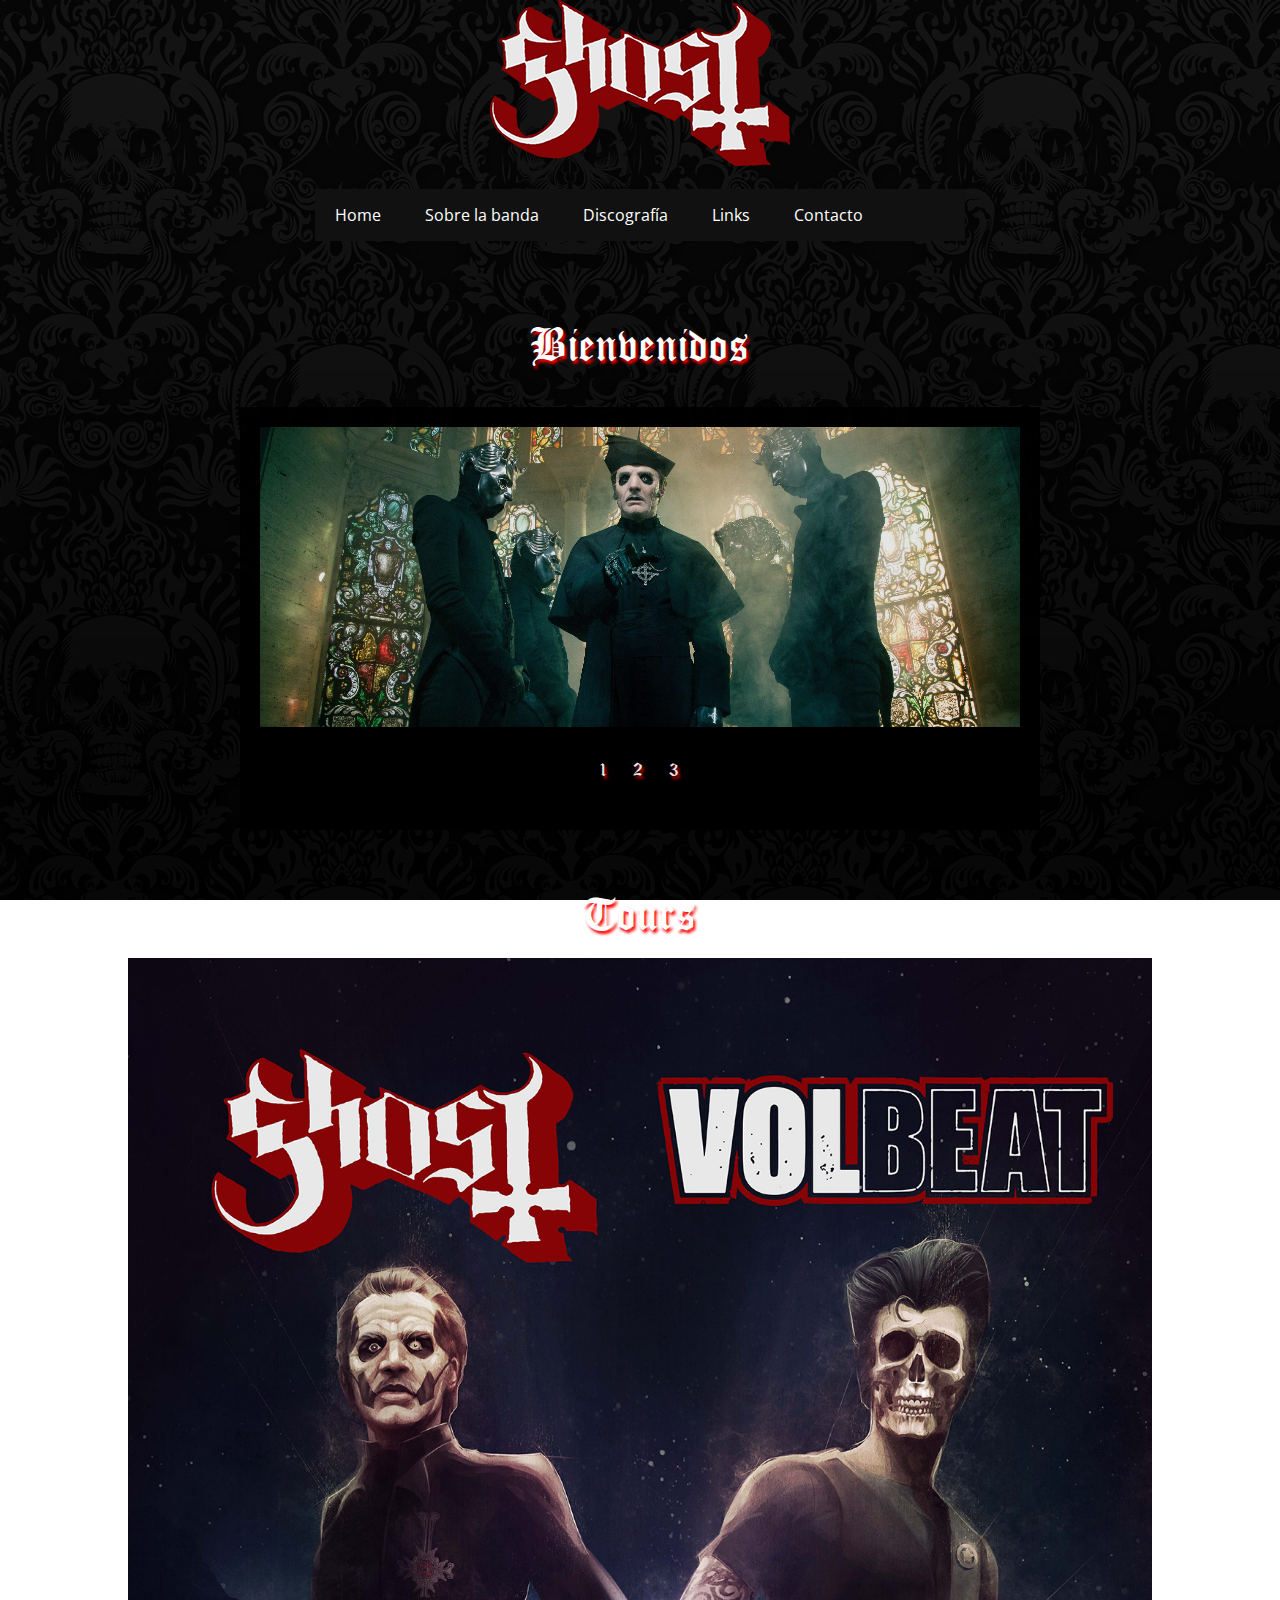
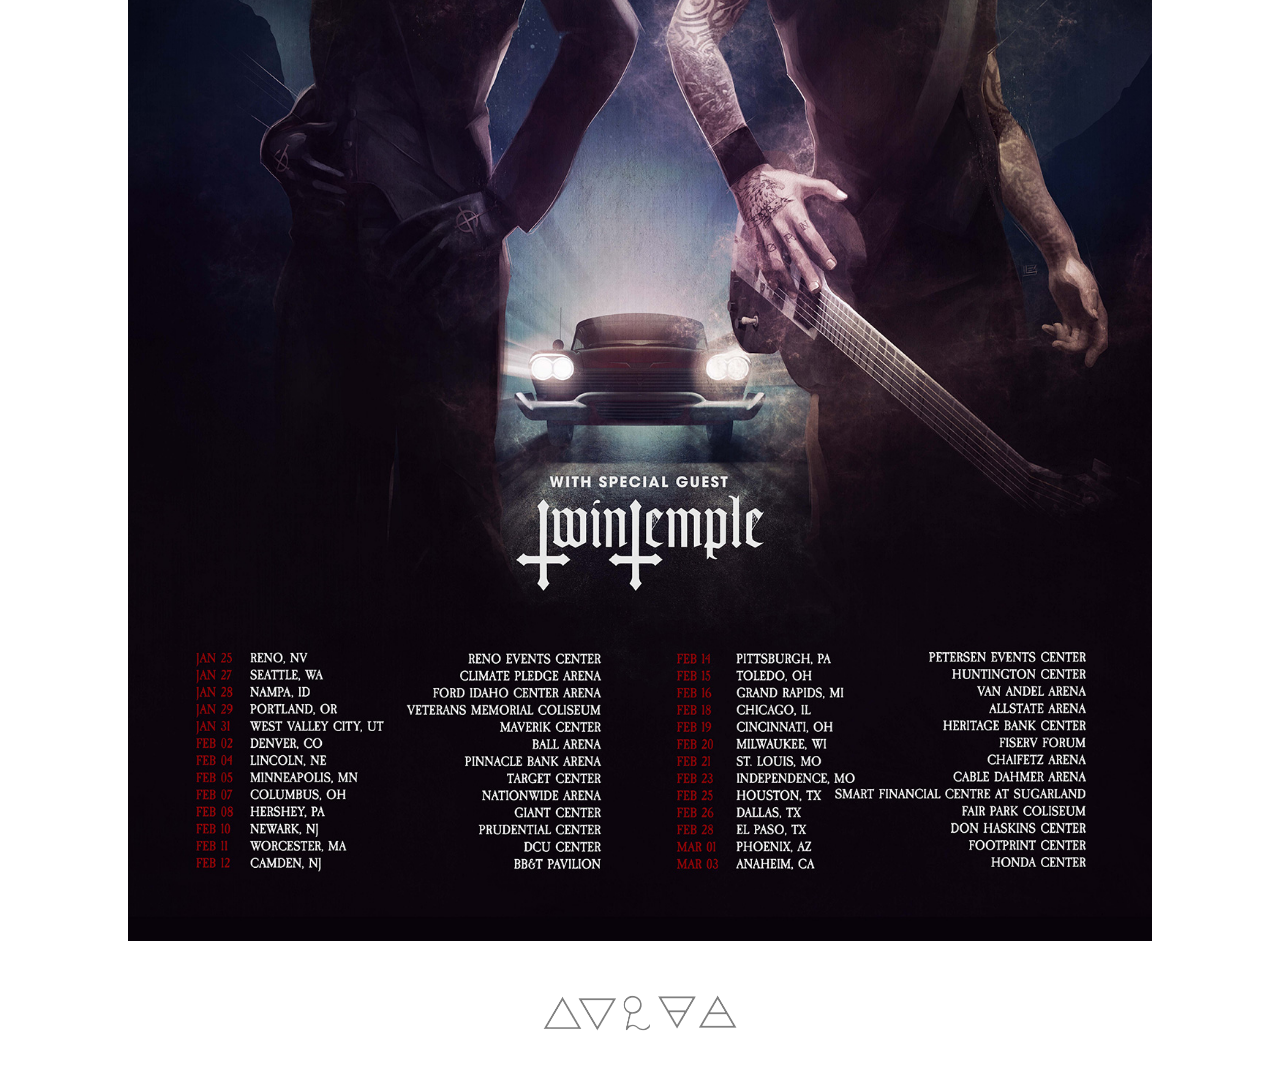
<file: root/index.html>
<!DOCTYPE html>
<html>

<head>
    <meta charset="utf-8">
    <meta http-equiv="X-UA-Compatible" content="IE=edge">
    <meta name="viewport" content="width=device=width, initial=scale=1.0">
    <link rel="icon" href="img/loguito.png" type="image/png" />
    <link rel="stylesheet" href="css/style.css">
    <link rel="preconnect" href="https://fonts.googleapis.com">
    <link rel="preconnect" href="https://fonts.gstatic.com" crossorigin>
    <link href="https://fonts.googleapis.com/css2?family=Open+Sans&family=Raleway&display=swap" rel="stylesheet">
    <title> G h o s t </title>
</head>

<body>


    <div align=center>
        <img src="img/logo.png">
    </div>


    <header>
        <nav class="navegacion">
            <ul class="menu">
                <li><a href="index.html">Home</a></li>
                <li><a href="html/about.html">Sobre la banda</a></li>
                <li><a href="html/disco.html">Discografía</a></li>
                <li><a href="html/links.html">Links</a></li>
                <li><a href="html/contact.html">Contacto</a></li>
            </ul>
        </nav>

    </header>


    <br><br><br>

    <h1>Bienvenidos</h1>
    <br><br>

<div id="homeslider">
  
    <ul class="slider">
      <li id="slide1">
        <img src="img/slide1.jpg">
      </li>
      <li id="slide2">
        <img src="img/slide2.jpg"/>
      </li>
      <li id="slide3">
        <img src="img/slide3.jpg"/>
      </li>
    </ul>
    
    <ul class="menu">
      <li>
        <a href="#slide1">1</a>
      </li>
      <li>
        <a href="#slide2">2</a>
      </li>
       <li>
        <a href="#slide3">3</a>
      </li>
    </ul>
    
  </div>

  <br><br><br>
<h1>Tours</h1><br>
<div align="center"><img src="img/tours.jpg" width="80%"></div>

</body>


<footer>
    <br><br><br>
    <div align="center"><img src="img/symbol.png" width="200px"></div>
    <br>
    <p><small>Powered by Mariana Sardo © 2021 :P</small></p>
</footer>

</html>
</file>
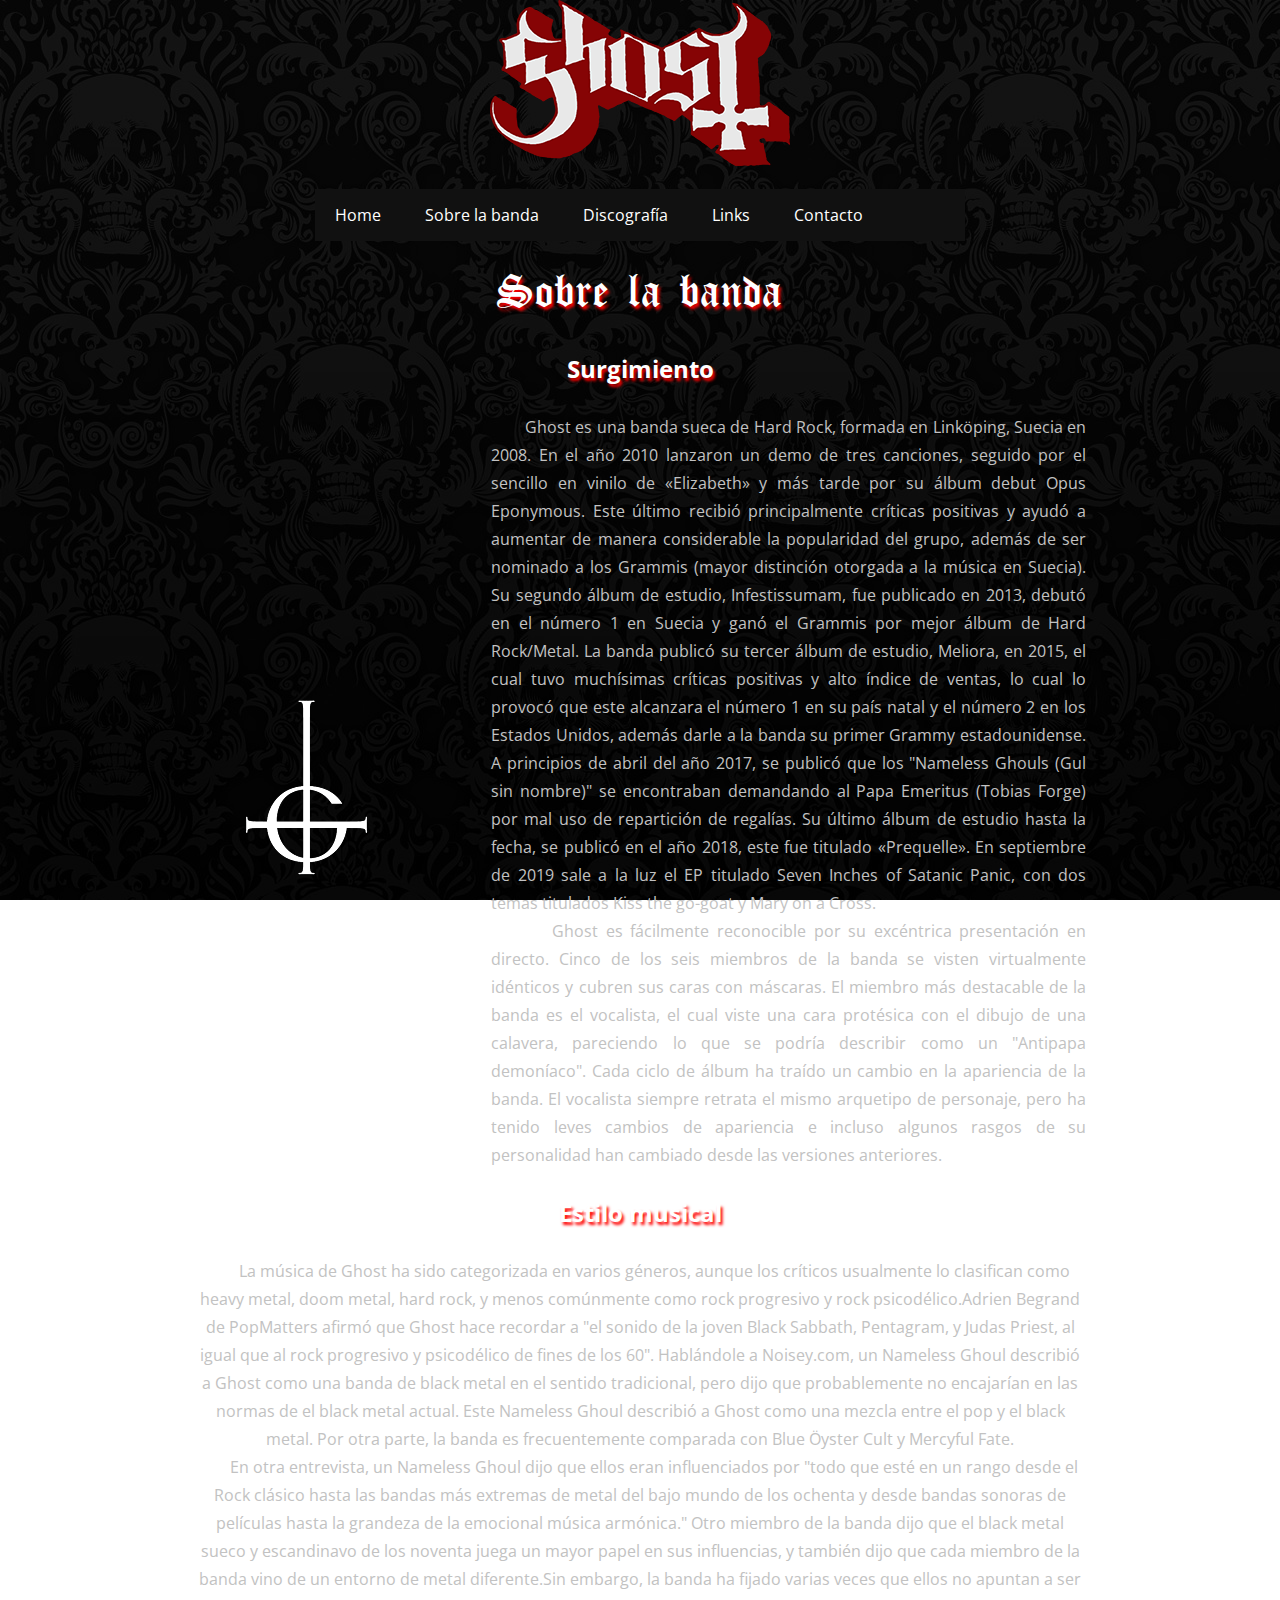
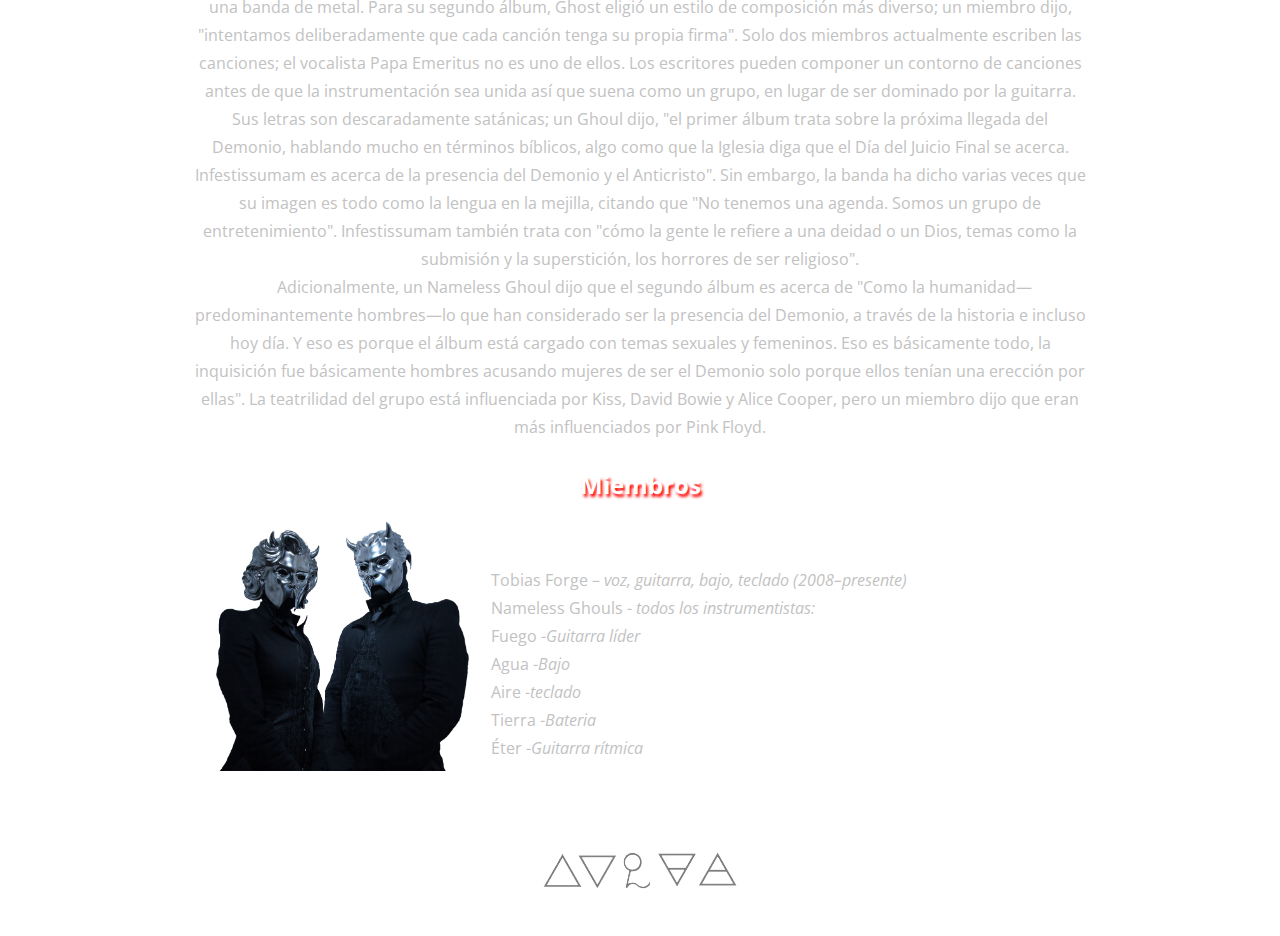
<file: root/html/about.html>
<!DOCTYPE html>
<html>

<head>
    <meta charset="utf-8">
    <meta http-equiv="X-UA-Compatible" content="IE=edge">
    <meta name="viewport" content="width=device=width, initial=scale=1.0">
    <link rel="icon" href="../img/loguito.png" type="image/png" />
    <link rel="stylesheet" href="../css/style.css">
    <link rel="preconnect" href="https://fonts.googleapis.com">
    <link rel="preconnect" href="https://fonts.gstatic.com" crossorigin>
    <link href="https://fonts.googleapis.com/css2?family=Open+Sans&family=Raleway&display=swap" rel="stylesheet">
    <title> G h o s t </title>
</head>

<body>



    <div align=center>
        <img src="../img/logo.png">
    </div>


    <header>
        <nav class="navegacion">
            <ul class="menu">
                <li><a href="../index.html">Home</a></li>
                <li><a href="../html/about.html">Sobre la banda</a></li>
                <li><a href="../html/disco.html">Discografía</a></li>
                <li><a href="../html/links.html">Links</a></li>
                <li><a href="../html/contact.html">Contacto</a></li>
            </ul>
        </nav>


    </header>

    <h1>Sobre la banda</h1>
    <br>
    <br>
    <table>
        <tr>

            <td colspan="2" align="center">
                <h2>Surgimiento<h2> <br>

            </td>

        </tr>
        <tr>
            </td>
            <td><img src="../img/loguito.png">

            </td>

            <td> &nbsp; &nbsp; &nbsp; &nbsp; Ghost es una banda sueca de Hard Rock, formada en Linköping, Suecia en 2008. En
                el año 2010
                lanzaron un demo de tres canciones, seguido por el sencillo en vinilo de «Elizabeth» y más tarde
                por su álbum debut Opus Eponymous. Este último recibió principalmente críticas positivas y ayudó a
                aumentar de manera considerable la popularidad del grupo, además de ser nominado a los Grammis
                (mayor distinción otorgada a la música en Suecia).​ Su segundo álbum de estudio, Infestissumam, fue
                publicado en 2013, debutó en el número 1 en Suecia y ganó el Grammis por mejor álbum de Hard
                Rock/Metal. La banda publicó su tercer álbum de estudio, Meliora, en 2015, el cual tuvo muchísimas
                críticas positivas y alto índice de ventas, lo cual lo provocó que este alcanzara el número 1 en su
                país natal y el número 2 en los Estados Unidos, además darle a la banda su primer Grammy
                estadounidense.​ A principios de abril del año 2017, se publicó que los "Nameless Ghouls (Gul sin
                nombre)" se encontraban demandando al Papa Emeritus (Tobias Forge) por mal uso de repartición de
                regalías. Su último álbum de estudio hasta la fecha, se publicó en el año 2018, este fue titulado
                «Prequelle». En septiembre de 2019 sale a la luz el EP titulado Seven Inches of Satanic Panic, con
                dos temas titulados Kiss the go-goat y Mary on a Cross.<br>

                &nbsp; &nbsp; &nbsp; &nbsp; Ghost es fácilmente reconocible por su excéntrica presentación en directo. Cinco
                de los seis
                miembros de la banda se visten virtualmente idénticos y cubren sus caras con máscaras. El miembro
                más destacable de la banda es el vocalista, el cual viste una cara protésica con el dibujo de una
                calavera, pareciendo lo que se podría describir como un "Antipapa demoníaco".​ Cada ciclo de álbum
                ha traído un cambio en la apariencia de la banda. El vocalista siempre retrata el mismo arquetipo de
                personaje, pero ha tenido leves cambios de apariencia e incluso algunos rasgos de su personalidad
                han cambiado desde las versiones anteriores. <br>


        <tr>
            <td colspan="2" align="center"><br>
                <h2>Estilo musical</h2>
            </td>
        </tr>
        <tr>
            <td colspan="2" align="center"><br>&nbsp; &nbsp; &nbsp; &nbsp;La música de Ghost ha sido categorizada en varios
                géneros, aunque los críticos
                usualmente lo clasifican como heavy metal, doom metal, hard rock, y menos comúnmente como rock
                progresivo​ y rock
                psicodélico.Adrien Begrand de PopMatters afirmó que Ghost hace recordar a "el sonido de la joven
                Black Sabbath, Pentagram, y Judas Priest, al igual que al rock progresivo y psicodélico de fines de los
                60".​ Hablándole a Noisey.com, un Nameless Ghoul describió a Ghost como una banda de black metal en
                el sentido tradicional, pero dijo que probablemente no encajarían en las normas de el black metal
                actual. Este Nameless Ghoul describió a Ghost como una mezcla entre el pop y el black metal.​ Por
                otra parte, la banda es frecuentemente comparada con Blue Öyster Cult y Mercyful Fate.<br>

                &nbsp; &nbsp; &nbsp; &nbsp;En otra entrevista, un Nameless Ghoul dijo que ellos eran influenciados por
                "todo que esté en un rango
                desde el Rock clásico hasta las bandas más extremas de metal del bajo mundo de los ochenta y desde
                bandas sonoras de películas hasta la grandeza de la emocional música armónica."​ Otro miembro de la
                banda dijo que el black metal sueco y escandinavo de los noventa juega un mayor papel en sus
                influencias, y también dijo que cada miembro de la banda vino de un entorno de metal diferente.​
                Sin embargo, la banda ha fijado varias veces que ellos no apuntan a ser una banda de metal.​ Para
                su segundo álbum, Ghost eligió un estilo de composición más diverso; un miembro dijo, "intentamos
                deliberadamente que cada canción tenga su propia firma".​ Solo dos miembros actualmente escriben las
                canciones; el vocalista Papa Emeritus no es uno de ellos.​ Los escritores pueden componer un
                contorno de canciones antes de que la instrumentación sea unida así que suena como un grupo, en lugar de
                ser dominado por la guitarra. Sus letras son descaradamente satánicas; un Ghoul dijo, "el primer
                álbum trata sobre la próxima llegada del Demonio, hablando mucho en términos bíblicos, algo como que la
                Iglesia diga que el Día del Juicio Final se acerca. Infestissumam es acerca de la presencia del Demonio
                y el Anticristo". Sin embargo, la banda ha dicho varias veces que su imagen es todo como la lengua en
                la mejilla, citando que "No tenemos una agenda. Somos un grupo de entretenimiento".​ Infestissumam
                también trata con "cómo la gente le refiere a una deidad o un Dios, temas como la submisión y la
                superstición, los horrores de ser religioso". <br>
                &nbsp; &nbsp; &nbsp; &nbsp;Adicionalmente, un Nameless Ghoul dijo que el segundo
                álbum es acerca de "Como la humanidad—predominantemente hombres—lo que han considerado ser la presencia
                del Demonio, a través de la historia e incluso hoy día. Y eso es porque el álbum está cargado con temas
                sexuales y femeninos. Eso es básicamente todo, la inquisición fue básicamente hombres acusando mujeres
                de ser el Demonio solo porque ellos tenían una erección por ellas". La teatrilidad del grupo está
                influenciada por Kiss, David Bowie y Alice Cooper, pero un miembro dijo que eran más influenciados por
                Pink Floyd.​ </td>

        </tr>

        <tr>
            <td colspan="2" align="center"> <br>

                <h2>Miembros</h2>
            </td>
        </tr>
        <tr>
            <td align="right">
                <img src="../img/nameless.png" width="auto" height=250px class="imagen">
            </td>
            <td> <br>
                <ul>
                    <li>Tobias Forge – <i>voz, guitarra, bajo, teclado (2008–presente)</i></li>
                    <li>Nameless Ghouls - <i>todos los instrumentistas:</i></li>
                    <ul>
                        <li> Fuego -<i>Guitarra líder</i></li>
                        <li> Agua -<i>Bajo</i></li>
                        <li> Aire -<i>teclado</i></li>
                        <li> Tierra -<i>Bateria</i></li>
                        <li> Éter -<i>Guitarra rítmica</i></li>
                    </ul>

                </ul>
            </td>





        </tr>

    </table>


</body>




<footer>
    <br><br><br>
    <div align="center"><img src="../img/symbol.png" width="200px"></div>
    <br>
    <p><small>Powered by Mariana Sardo © 2021 :P</small></p>
</footer>

</html>
</file>
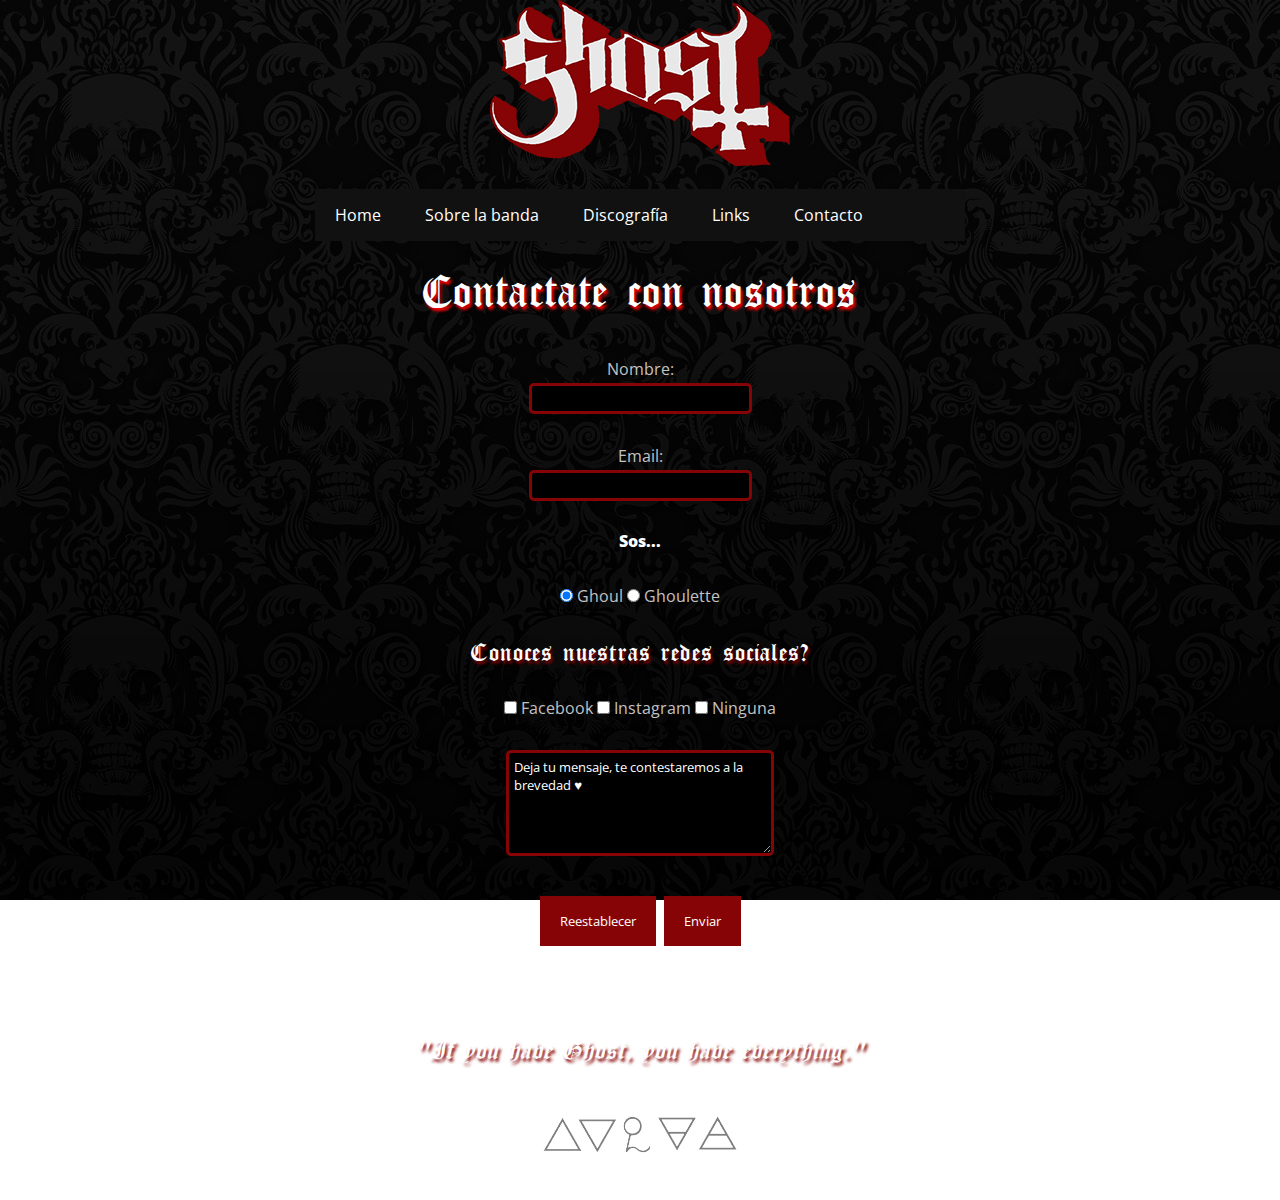
<file: root/html/contact.html>
<!DOCTYPE html>
<html>

<head>
    <meta charset="utf-8">
    <meta http-equiv="X-UA-Compatible" content="IE=edge">
    <meta name="viewport" content="width=device=width, initial=scale=1.0">
    <link rel="icon" href="../img/loguito.png" type="image/png" />
    <link rel="stylesheet" href="../css/style.css">
    <link rel="preconnect" href="https://fonts.googleapis.com">
    <link rel="preconnect" href="https://fonts.gstatic.com" crossorigin>
    <link href="https://fonts.googleapis.com/css2?family=Open+Sans&family=Raleway&display=swap" rel="stylesheet"> 
    <title> G h o s t </title>
</head>

<body>

    <div align=center>
        <img src="../img/logo.png">
    </div>


    <header>
        <nav class="navegacion">
            <ul class="menu">
                <li><a href="../index.html">Home</a></li>
                <li><a href="../html/about.html">Sobre la banda</a></li>
                <li><a href="../html/disco.html">Discografía</a></li>
                <li><a href="../html/links.html">Links</a></li>
                <li><a href="../html/contact.html">Contacto</a></li>
            </ul>
        </nav>


    </header>

    <h1>Contactate con nosotros</h1>
    <br><br>
    <table>
        <tr>
            <td align="center">


                <form>
                    <label for="nombre" id="Nombre">Nombre:</label> <br>
                    <input type="text">
                    <br> <br>
                    <label for="mail">Email:</label> <br>
                    <input type="email">
                    <br><br>
                    <p><b>Sos...</b></p><br>
                    <input type="radio" name="sexo" value="Ghoul" checked="checked" /> Ghoul
                    <input type="radio" name="sexo" value="Ghoulette" /> Ghoulette
                    <br><br>
                    <h3>Conoces nuestras redes sociales?</h3>
                    <br>
                    <input type="checkbox" id="fb" name="fb" value="fb">
                    <label for="fb"> Facebook </label>
                    <input type="checkbox" id="ig" name="ig" value="ig">
                    <label for="ig"> Instagram </label>
                    <input type="checkbox" id="no" name="no" value="no">
                    <label for="no"> Ninguna </label>

                    <br> <br>
                    <textarea name="message" rows="5"
                        cols="15">Deja tu mensaje, te contestaremos a la brevedad ♥</textarea>

                    <br><br>
                    <input type="reset" name="Reestablecer" value="Reestablecer" />
                    <input type="submit" value="Enviar">
                    <br><br>


                </form>
            </td>
        </tr>
    </table>
    <br><br> <br>

    <h3 align="center"><i>"If you have Ghost, you have everything."</i></h3>


</body>


<footer>
    <br><br><br>
    <div align="center"><img src="../img/symbol.png" width="200px"></div>
    <br>
    <p><small>Powered by Mariana Sardo © 2021 :P</small></p>
</footer>

</html>
</file>
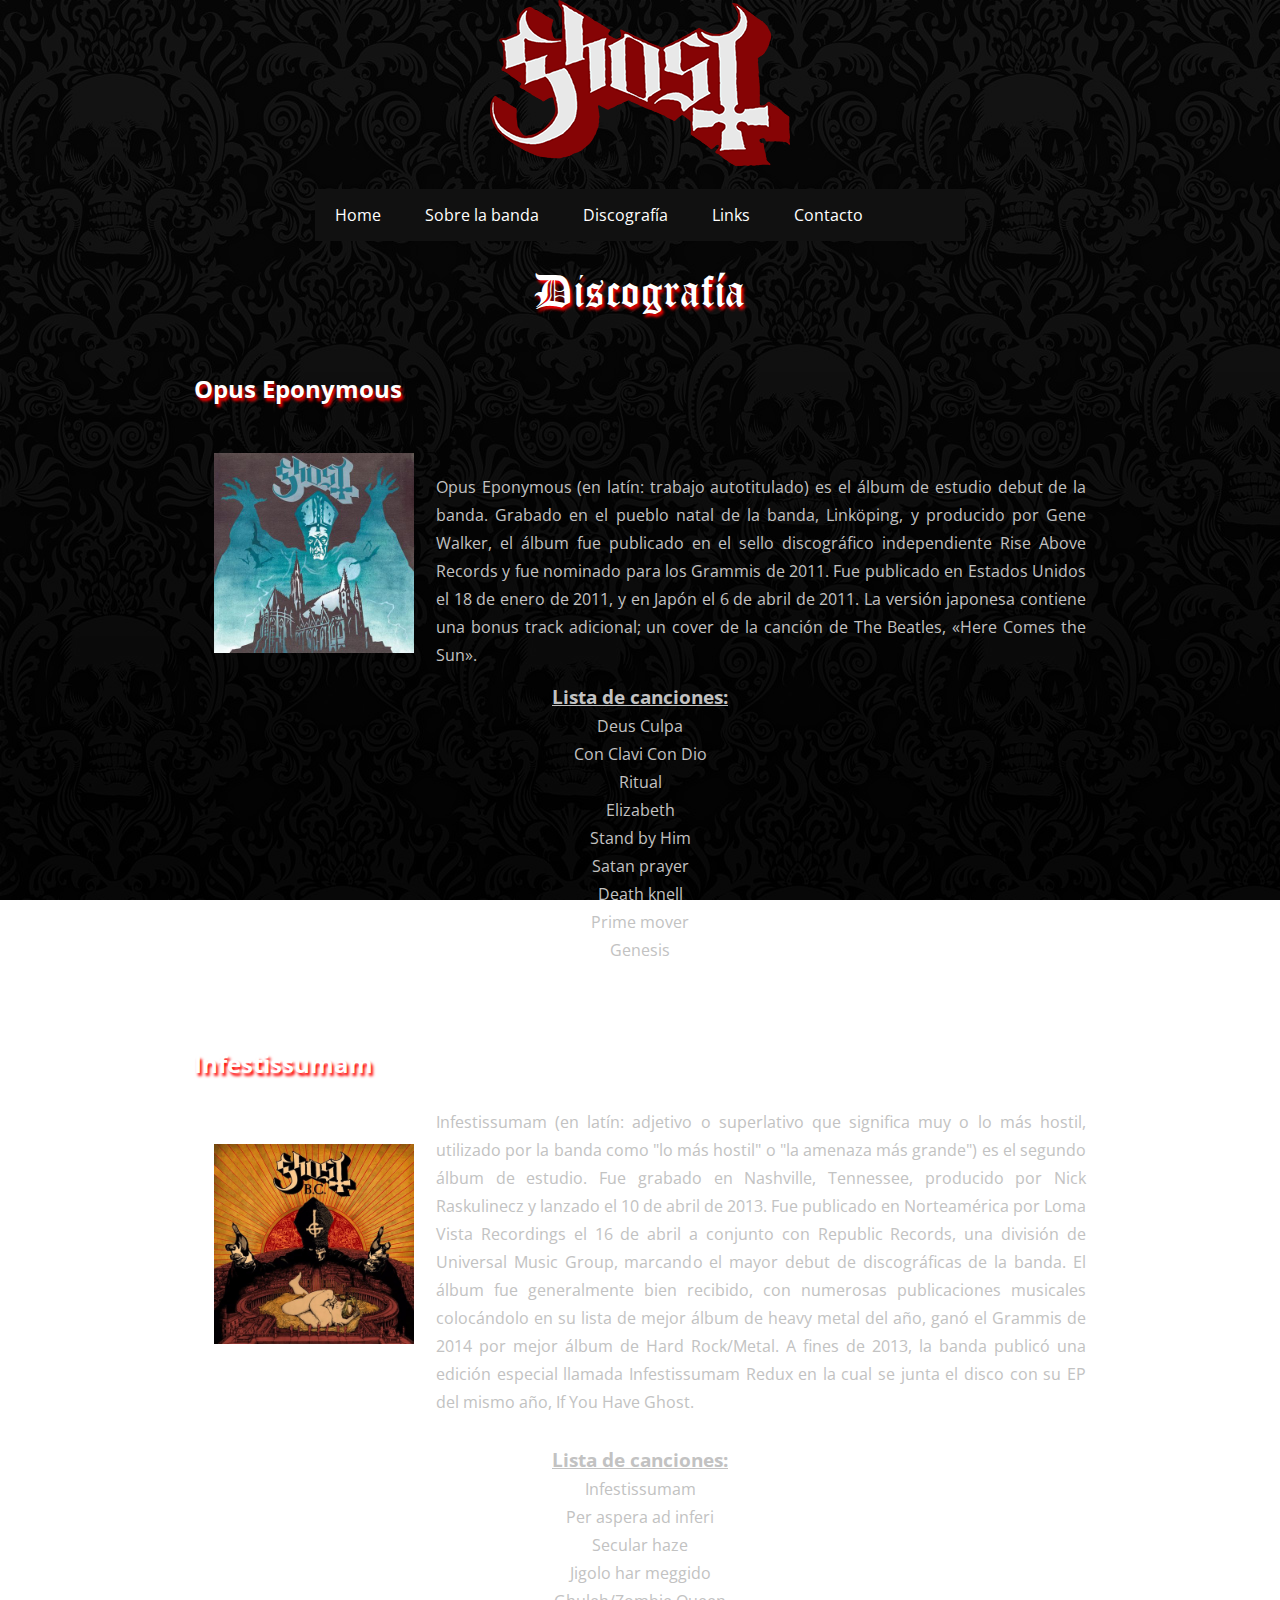
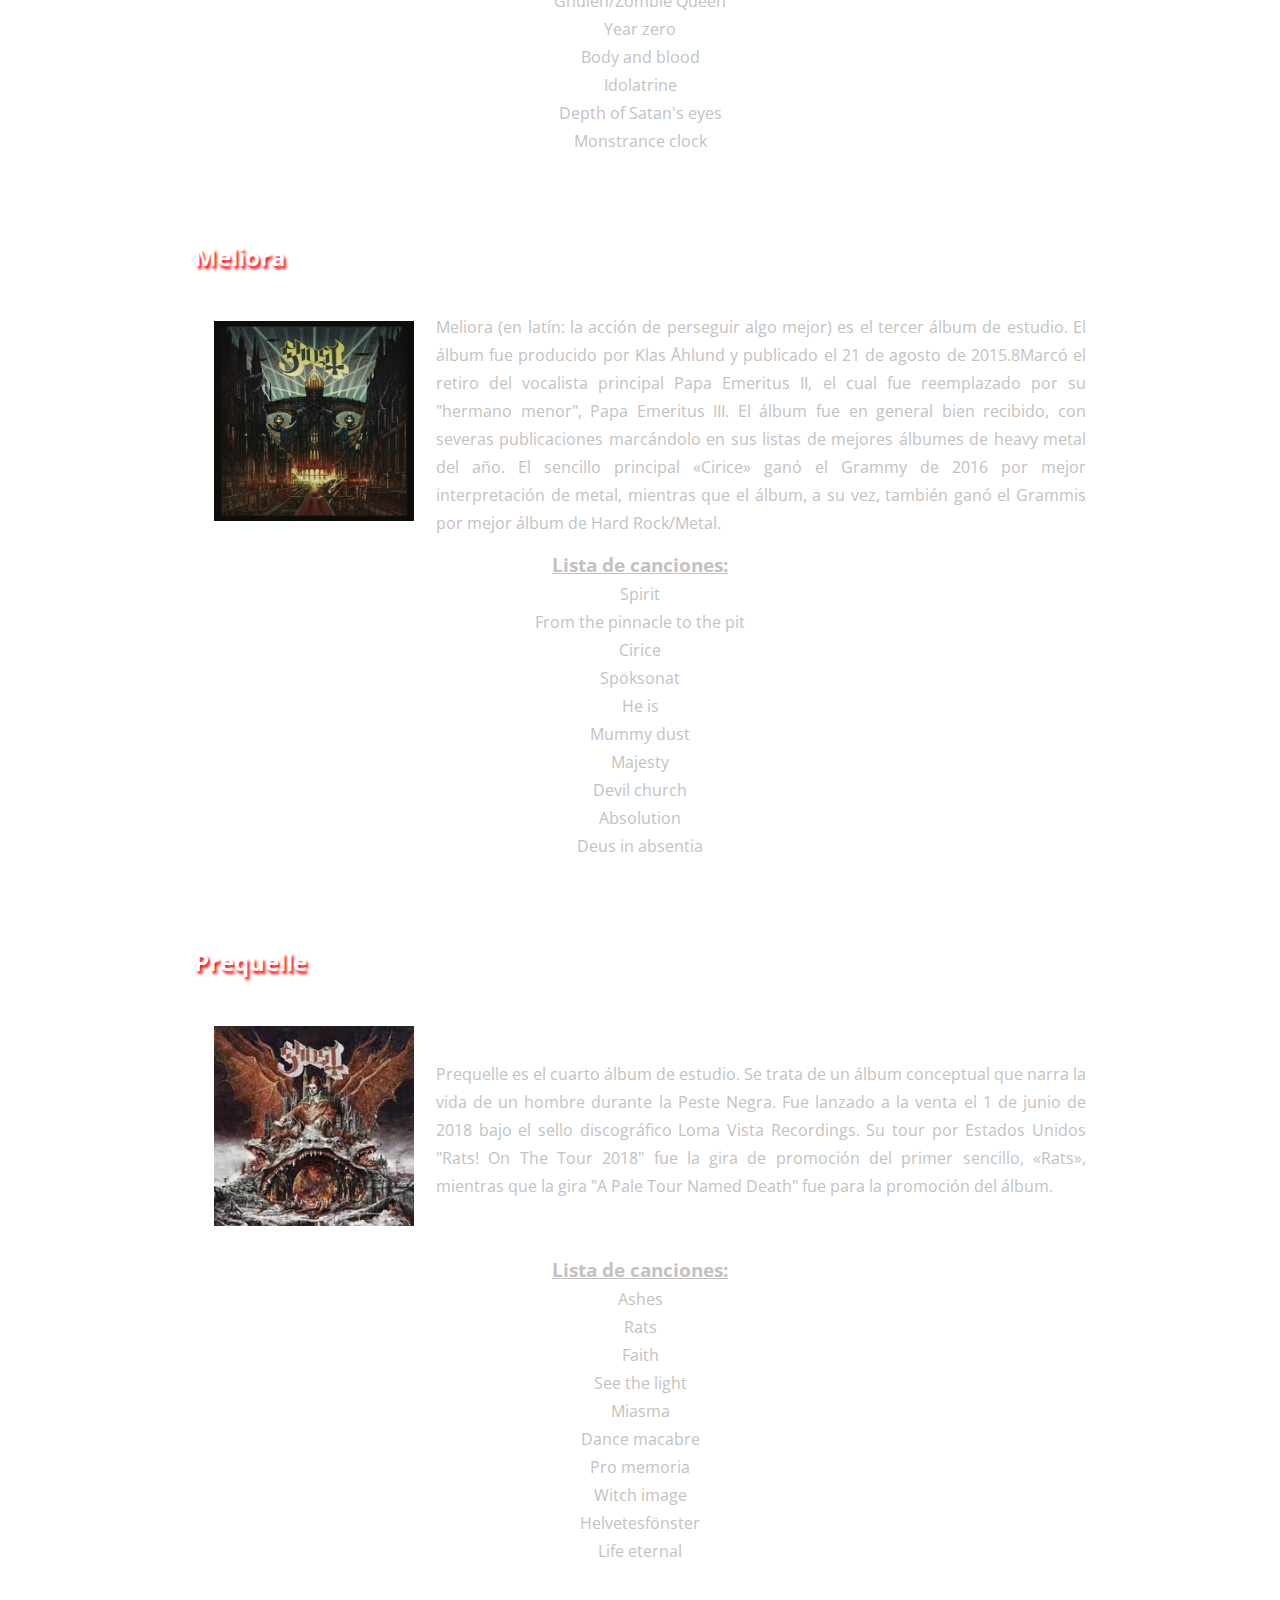
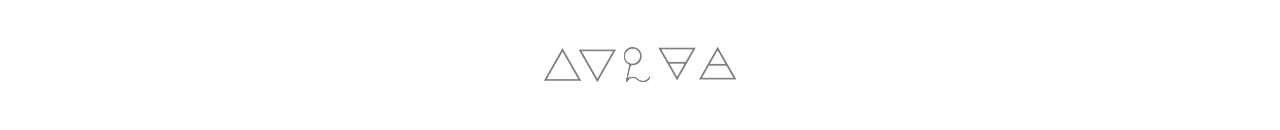
<file: root/html/disco.html>
<!DOCTYPE html>
<html>

<head>
    <meta charset="utf-8">
    <meta http-equiv="X-UA-Compatible" content="IE=edge">
    <meta name="viewport" content="width=device=width, initial=scale=1.0">
    <link rel="icon" href="../img/loguito.png" type="image/png" />
    <link rel="stylesheet" href="../css/style.css">
    <link rel="preconnect" href="https://fonts.googleapis.com">
    <link rel="preconnect" href="https://fonts.gstatic.com" crossorigin>
    <link href="https://fonts.googleapis.com/css2?family=Open+Sans&family=Raleway&display=swap" rel="stylesheet"> 
    <title> G h o s t </title>
</head>

<body>



    <div align=center>
        <img src="../img/logo.png">
    </div>


    <header>
        <nav class="navegacion">
            <ul class="menu">
                <li><a href="../index.html">Home</a></li>
                <li><a href="../html/about.html">Sobre la banda</a></li>
                <li><a href="../html/disco.html">Discografía</a></li>
                <li><a href="../html/links.html">Links</a></li>
                <li><a href="../html/contact.html">Contacto</a></li>
            </ul>
        </nav>


    </header>

    <h1>Discografía</h1>

    <br><br><br>

    <table>

        <tr>
        <tr>
            <td colspan="2">
                <h2>Opus Eponymous</h2><br>
            </td>
        </tr>
        <td><img src="../img/opus.jpg" width=200px"  class="imagen">
        </td>
        <td>
            <br>
            Opus Eponymous (en latín: trabajo autotitulado) es el álbum de estudio debut de la banda.
            Grabado en el
            pueblo natal de la banda, Linköping, y producido por Gene Walker, el álbum fue publicado en el sello
            discográfico independiente Rise Above Records y fue nominado para los Grammis de 2011. Fue publicado en
            Estados Unidos el 18 de enero de 2011, y en Japón el 6 de abril de 2011. La versión japonesa contiene
            una bonus track adicional; un cover de la canción de The Beatles, «Here Comes the Sun».
        </td>

        <tr>

            <td colspan="2" align="center">
                <big><b><u>Lista de canciones:</b></u></big>
                <ol>
                    <li>Deus Culpa</li>
                    <li>Con Clavi Con Dio</li>
                    <li>Ritual</li>
                    <li>Elizabeth</li>
                    <li>Stand by Him</li>
                    <li>Satan prayer</li>
                    <li>Death knell</li>
                    <li>Prime mover</li>
                    <li>Genesis</li>
                </ol>
                <br><br><br>
            </td>
        </tr>


        </tr>
        <tr>
            <td colspan="2">
                <h2>Infestissumam</h2>
            </td>
        </tr>
        <tr>
            <td><img src="../img/infestissumam.jpg" width=200px class="imagen"></td>
            <td>
                <br>
                Infestissumam (en latín: adjetivo o superlativo que significa muy o lo más hostil, utilizado
                por la
                banda como "lo más hostil" o "la amenaza más grande")​ es el segundo
                álbum de estudio. Fue grabado en Nashville, Tennessee, producido
                por Nick Raskulinecz y lanzado el 10 de abril de 2013. Fue publicado en Norteamérica por Loma Vista
                Recordings el 16 de abril a conjunto con Republic Records, una división de Universal Music Group,
                marcando el mayor debut de discográficas de la banda.​ El álbum fue generalmente bien recibido, con
                numerosas publicaciones musicales colocándolo en su lista de mejor álbum de heavy metal del año, ganó el
                Grammis de 2014 por mejor álbum de Hard Rock/Metal.​ A fines de 2013, la banda publicó una edición
                especial llamada Infestissumam Redux en la cual se junta el disco con su EP del mismo año, If You Have
                Ghost.<br>
            </td>
        </tr>
        <tr>
            <td colspan="2" align="center">
                <br><big><b><u>Lista de canciones:</b></u></big>
                <ol>
                    <li>Infestissumam</li>
                    <li>Per aspera ad inferi</li>
                    <li>Secular haze</li>
                    <li>Jigolo har meggido</li>
                    <li>Ghuleh/Zombie Queen</li>
                    <li>Year zero</li>
                    <li>Body and blood</li>
                    <li>Idolatrine</li>
                    <li>Depth of Satan's eyes</li>
                    <li>Monstrance clock</li>
                </ol>
                <br><br><br>
            </td>

        </tr>
        <tr>
        <tr>
            <td colspan="2">
                <h2>Meliora</h2><br>
            </td>
        </tr>
        <td><img src="../img/meliora.jpg" width=200px class="imagen"></td>
        <td>
            Meliora (en latín: la acción de perseguir algo mejor)​ es el tercer álbum de estudio. El álbum fue producido por Klas Åhlund y publicado el 21 de agosto de 2015.8​
            Marcó el retiro del vocalista principal Papa Emeritus II, el cual fue reemplazado por su "hermano
            menor", Papa Emeritus III.

            El álbum fue en general bien recibido, con severas publicaciones marcándolo en sus listas de mejores
            álbumes de heavy metal del año. El sencillo principal «Cirice» ganó el Grammy de 2016 por mejor
            interpretación de metal, mientras que el álbum, a su vez, también ganó el Grammis por mejor álbum
            de Hard Rock/Metal.<br>
        </td>
        </tr>
        <tr>
            <td colspan="2" align="center">
                <big><b><u>Lista de canciones:</b></u></big>
                <ol>
                    <li>Spirit</li>
                    <li>From the pinnacle to the pit</li>
                    <li>Cirice</li>
                    <li>Spöksonat</li>
                    <li>He is</li>
                    <li>Mummy dust</li>
                    <li>Majesty</li>
                    <li>Devil church</li>
                    <li>Absolution</li>
                    <li>Deus in absentia</li>
                </ol>
                <br><br><br>
            </td>

        </tr>

        <tr>
        <tr>
            <td colspan="2">
                <h2>Prequelle</h2><br>
            </td>
        </tr>
        <td><img src="../img/prequelle.jpg" width=200px class="imagen">
        </td>
        <td colspan="2">
            Prequelle es el cuarto álbum de estudio. Se trata de un álbum
            conceptual
            que narra la vida de un hombre durante la Peste Negra. Fue lanzado a la venta el 1 de junio de 2018 bajo
            el sello discográfico Loma Vista Recordings. Su tour por Estados Unidos "Rats! On The Tour 2018" fue la
            gira de promoción del primer sencillo, «Rats», mientras que la gira "A Pale Tour Named Death" fue para
            la promoción del álbum.
        </td>
        </tr>
        <tr>
            <td colspan="2" align="center">
                <big><b><u>Lista de canciones:</b></u></big>
                <ol>
                    <li>Ashes</li>
                    <li>Rats</li>
                    <li>Faith</li>
                    <li>See the light</li>
                    <li>Miasma</li>
                    <li>Dance macabre</li>
                    <li>Pro memoria</li>
                    <li>Witch image</li>
                    <li>Helvetesfönster</li>
                    <li>Life eternal</li>
                </ol>
                <br>
            </td>

        </tr>

    </table>





</body>



<footer>
    <br><br><br>
    <div align="center"><img src="../img/symbol.png" width="200px"></div>
    <br>
    <p><small>Powered by Mariana Sardo © 2021 :P</small></p>
</footer>

</html>
</file>
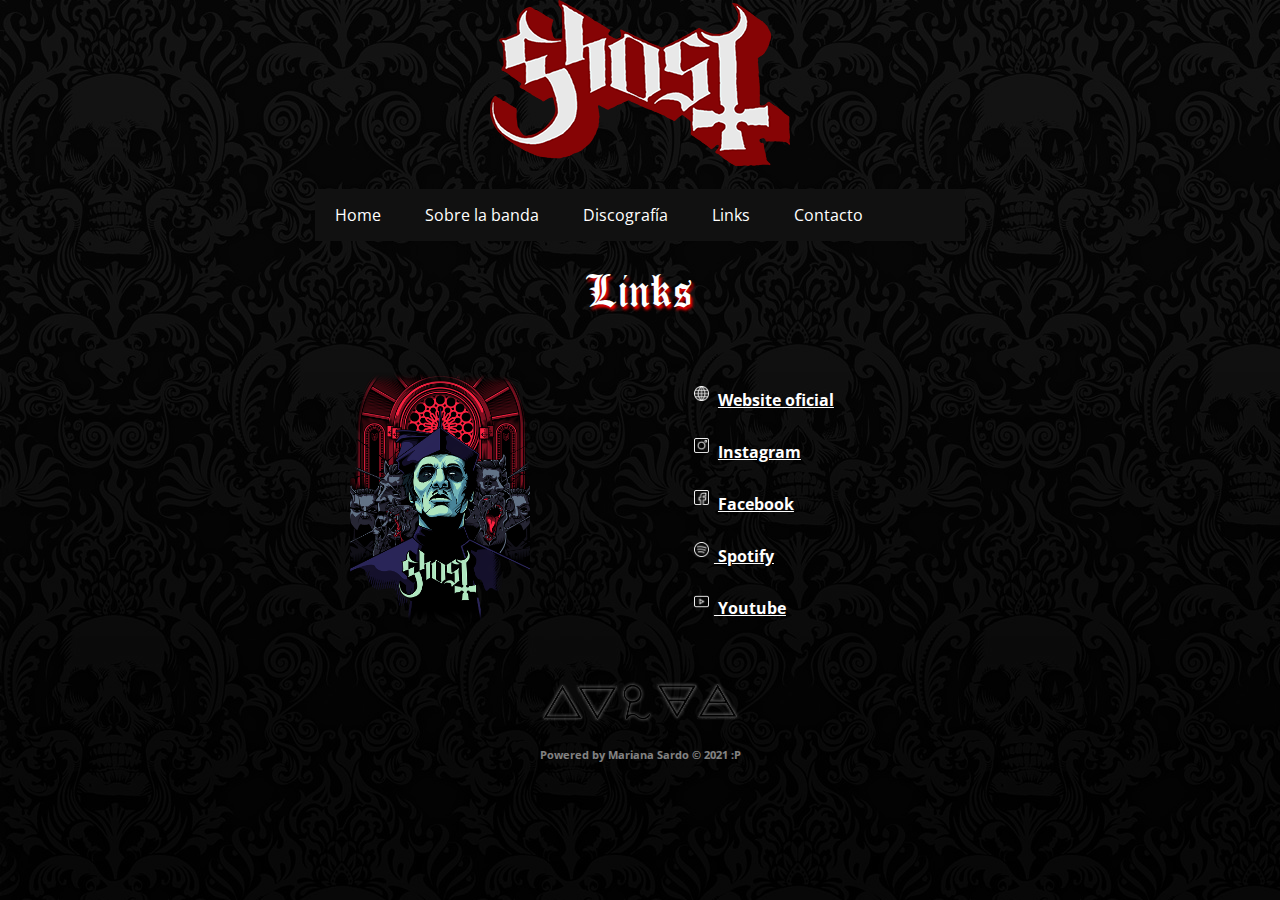
<file: root/html/links.html>
<!DOCTYPE html>
<html>

<head>
    <meta charset="utf-8">
    <meta http-equiv="X-UA-Compatible" content="IE=edge">
    <meta name="viewport" content="width=device=width, initial=scale=1.0">
    <link rel="icon" href="../img/loguito.png" type="image/png" />
    <link rel="stylesheet" href="../css/style.css">
    <link rel="preconnect" href="https://fonts.googleapis.com">
    <link rel="preconnect" href="https://fonts.gstatic.com" crossorigin>
    <link href="https://fonts.googleapis.com/css2?family=Open+Sans&family=Raleway&display=swap" rel="stylesheet"> 
    <title> G h o s t </title>
</head>

<body>


    <div align=center>
        <img src="../img/logo.png">
    </div>


    <header>
        <nav class="navegacion">
            <ul class="menu">
                <li><a href="../index.html">Home</a></li>
                <li><a href="../html/about.html">Sobre la banda</a></li>
                <li><a href="../html/disco.html">Discografía</a></li>
                <li><a href="../html/links.html">Links</a></li>
                <li><a href="../html/contact.html">Contacto</a></li>
            </ul>
        </nav>


    </header>

    <h1>Links</h1>


    <br><br><br>

    <table>
        <tr>
            <td rowspan="5" align="center"><img src="../img/linksimg.png" width="180px"></td>
            <td><img src="../img/web.png" width="15px" class="iconos"> <a href="https://ghost-official.com/"><b> Website
                        oficial</b></a></td>

        </tr>
        <tr>
            <td><img src="../img/instagram.png" width="15px" class="iconos"> <a href="https://www.instagram.com/thebandghost/">
                    <b> Instagram</b></a>
            </td>
        </tr>
        <tr>
            <td><img src="../img/facebook.png" width="15px" class="iconos"> <a href="https://web.facebook.com/thebandghost/">
                    <b>Facebook</b></a>
            </td>
        </tr>
        <tr>
            <td><img src="../img/spotify.png" width="15px" class="iconos"><a
                    href="https://open.spotify.com/artist/1Qp56T7n950O3EGMsSl81D"><b> Spotify</b></a></td>
        </tr>
        <tr>
            <td><img src="../img/youtube.png" width="15px" class="iconos"><a
                    href="https://www.youtube.com/channel/UCAOiVaJJlH0Oduv48NN0mMA"><b> Youtube</a></b></td>
        </tr>


    </table>




</body>



<footer>
    <br><br><br>
    <div align="center"><img src="../img/symbol.png" width="200px"></div>
    <br>
    <p><small>Powered by Mariana Sardo © 2021 :P</small></p>
</footer>

</html>
</file>
<file: root/css/style.css>
/*----------Menu-----------*/

* {
    margin: 0;
    padding: 0;
    -webkit-box-sizing: border-box;
    -moz-box-sizing: border-box;
    box-sizing: border-box;
}

.navegacion {
    width: 650px;
    margin: 20px auto;
    background-color: rgb(17, 17, 17);
}

.navegacion ul {
    list-style: none;
}

.menu>li {
    position: relative;
    display: inline-block;
}

.menu>li>a {
    display: block;
    padding: 15px 20px;
    color: rgb(255, 255, 255);
    font-family: 'Open Sans', sans-serif;
    text-decoration: none;
}

.menu li a:hover {
    color: #860405;
    transition: all .3s;
}

/*------------texto----------------*/

@font-face {
    font-family: fuente;
    src: url(CloisterBlack.ttf);
}

div {
    font-family: fuente;
}

h1 {
    color: rgb(255, 255, 255);
    font-size: 36pt;
    text-align: center;
    font-family: fuente;
    font-weight: lighter;
    text-shadow: 2px 3px 3px red;
}

h2 {
    color: rgb(255, 255, 255);
    font-family: 'Open Sans', sans-serif;
    font-weight: bold;
    text-shadow: 2px 3px 3px red;
}

h3 {
    color: rgb(255, 255, 255);
    font-family: fuente;
    text-shadow: 2px 3px 3px #860405;
    font-weight: lighter;
    font-size: 20pt;
}

body {
    background-image: url("../img/fondo.jpg");
    background-attachment: fixed;

}

p {
    color: rgb(255, 255, 255);
    font-family: 'Open Sans', sans-serif;
    line-height: 25px;
    font-weight: bold;
}



/*------------imagenes----------*/


.imagen {
    margin: 20px;
}

.iconos {
    margin: 5px;
}

/*--------------slideshow home-------------*/

#homeslider {
 font-family: fuente;
 margin: auto;
 background-color: rgb(0, 0, 0);
 max-width: 800px;
 width: 100%;
 padding: 20px;
 box-sizing: border-box;
 opacity: 0.9;
}



#homeslider > ul, li {
   padding: 0;
   margin: 0;
   list-style: none;
}

#homeslider > ul.slider{
 position: relative;
 max-width: 800px;
 width: 100%;
 height: 300px;
}


#homeslider > ul.slider li {

   position: absolute;
   left: 0px;
   top: 0px;
   opacity: 0;
   width: inherit;
   height: inherit;
   transition: opacity 0.5s;

}

#homeslider > ul.slider li img{
 width: 100%;
 height: 300px;
 object-fit: cover;
 align-items: center;
}

#homeslider > ul.slider li:first-child {
   opacity: 1; /*Mostramos el primer <li>*/
}

#homeslider > ul.slider li:target {
   opacity: 1; /*Mostramos el <li> del enlace que pulsemos*/
}

#homeslider > .menu{
 text-align: center;
 margin: 20px;
}

#homeslider > .menu li{
 display: inline-block;
 text-align: center;
}

#homeslider > .menu li a{
 display: inline-block;
 color: rgb(255, 255, 255);
 text-shadow: 2px 3px 3px red;
 text-decoration: none;
 padding: 10px;
 font-size: 20px;
 font-family: fuente;

}

/*--------formularios------------*/

input[type=text], [type=email] {
    border: 3px solid #860405;
    border-radius: 5px;
    padding: 5px;
    background-color: black;
    color: rgb(255, 255, 255);
    width: 25%;
}

textarea {
    border: 3px solid #860405;
    border-radius: 5px;
    padding: 5px;
    background-color: black;
    color: rgb(255, 255, 255);
    width: 30%;
    font-family: 'Open Sans', sans-serif; 
}

input[type=button], input[type=submit], input[type=reset] {
    background-color: #860405;
    border: none;
    color: rgb(255, 255, 255);
    padding: 16px 20px;
    margin: 4px 2px;
    cursor: pointer;
    font-family: 'Open Sans', sans-serif; 
}

/*------links------*/

a:link {
    color: rgb(255, 255, 255);
}

a:visited {
    color: rgb(255, 255, 255);
}

a:hover {
    color: #860405;
    transition: all .3s;
}

a:active {
    color: rgb(255, 255, 255);
}

/*-----------tablas-----------*/

table {
    width: 70%;
    margin: auto;
    text-align: justify;
    line-height: 28px;
}

tr {
    font-family: 'Open Sans', sans-serif;
    color: rgb(194, 194, 194);
  
}

/*---------------pie de pagina---------*/

footer {
    font-size: smaller;
    text-align: center;
    margin-left: auto;
    margin-right: auto;
    opacity: 0.5;
}
</file>
